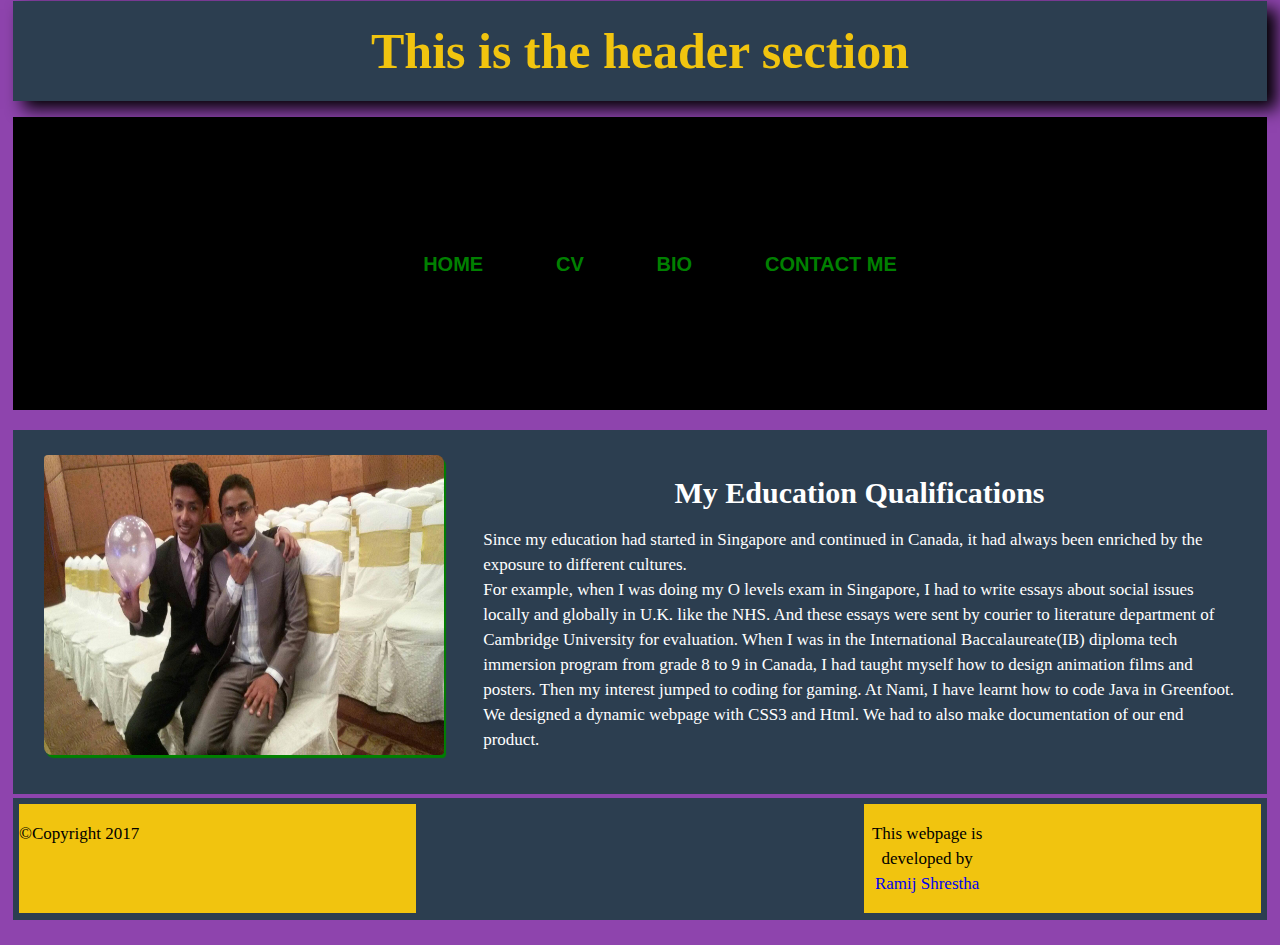
<file: bio.html>
<!DOCTYPE html>
<html>
<head>
<meta charset="UTF-8">
  <link rel="stylesheet" type="text/css" a href="css/index.css">
  <title>Index HTML</title>
</head>
<body>

<header>
  <h1>This is the header section</h1>
</header>

<div class="menubar">
  <ul class="lis">
   <li><a href="index.html">HOME</a></li>
    <li><a href="cv.html">CV</a></li>
    <li><a href="bio.html">BIO</a></li>
    <li><a href="contact.html">CONTACT ME</a></li>
  </ul>
</div>

<section>
  <div class="article">
    <h3>My Education Qualifications</h3>
      <p>Since my education had started in Singapore and continued in Canada, 
      it had always been enriched by the exposure to different cultures. <br>
      For example, when I was doing my O levels exam in Singapore, I had to write
       essays about social issues locally and globally in U.K. like the NHS.
        And these essays were sent by courier to literature department of 
        Cambridge University for evaluation. When I was in the International 
        Baccalaureate(IB) diploma tech immersion program from grade 8 to 9 in Canada,
         I had taught myself how to design animation films and posters. Then my 
         interest jumped to coding for gaming. At Nami, I have learnt how to code Java in 
        Greenfoot. We designed a dynamic webpage with CSS3 and Html. We had to also make documentation
        of our end product.<br>
              </p>
  </div>

  <div class="article1">
  
   <img src="image/ramij1.jpg">
  </div>



</section>

<footer>
  <div class="copy"><p>&copy;Copyright 2017 </p></div>
  <div class="develop"><p>This webpage is developed by <a href
    ="#">Ramij Shrestha</a></p>
  </div>
</footer>

</body>
</html>
</file>
<file: css/index.css>
body{
  margin: 2% 1%; padding: 0; /*font-size: 15px;*/ font-family: Cordia New;
  background-color:#8e44ad;
}

header
{
  background-color: #2c3e50;
  /*margin-bottom: 0.3%;*/
  font-size: 25px;
  margin-top: -2%;
  margin-bottom: -2%;
  box-shadow: 10px 8px 16px 0px;
  height: 100px;
  display: flex;
  justify-content: center;
}
header h1{
  padding: 0.3% 0; /*padding for botom and top and null for left and right*/
  text-align:center;
  color: #f1c40f;
  /*position: absolute;
  left: 50%*/
  
  margin: auto;
}
 .myanimation{ animation: my-animation 5s linear 1;
  /* ^ set the animation-name, animation-duration, animation-timing-function and animation-iteration-count */
}
@keyframes my-animation {
  0% { /* start of the animation */
    transform: scale(1);
  }
  50% { /* halfway through the animation */
    transform: scale(1.5);
  }
  100% { /* end of the animation */
    transform: scale(1);
  }
}


.menubar
{

  background-color: black;/*margin: -1.5%*/;margin-top: 42px;
}
.menubar ul{

  display: flex;
  flex-direction: row;
  justify-content: center;
  font-size: 20px;
  flex-grow:3;
}
.menubar ul li{
  list-style: none;
  padding: 10% 2%; margin: 0 1%;
  flex-flow: wrap;
  line-height: 50px;
  transition:transform 1s;
  opacity: 1;
}
.menubar ul li:hover{
  /*background-color: red;*/
  transform: scale(1.3,1.2);
  opacity: 0.5;

}
.menubar ul li a{
  text-align: center;
  text-decoration: none;
  color: green;
  padding-top: 30px;
  font-family: Arial;
  font-size: 20px;
   font-weight: bold;



}
.menubar ul li a:hover
{
  color: blue;
}
section
{

    background-color: #2c3e50;
    display: flex;
    flex-direction: row-reverse;
    /*justify-content: space-around;*/
    padding: 1% 0;
    margin-bottom: 0.3%;
    justify-content: space-around;
}
.article
{
  width: 60%;
  background-color: #2c3e50;
  padding: 1%;
  flex:0 1 auto;
  color: white;
}
.articlex
{
  width: 31%;
  background-color: #2c3e50;
  padding: 1%;
  flex:0 1 auto;
  color: white;
}
.articlex p
{
  line-height:30px;
}

h3
{
  text-align: center;
  line-height: 75px;
  font-size: 30px;
  margin: 0 0 -20px 0;
}
.article p{
  font-family: 'Open Sans';
  font-size: 17px;
}
 table
{
 border-spacing: 5px;
 width: 100%;
}
th {
    text-align: left;
}

table, th, td {
    border: 1px solid black;
    border-collapse: collapse;
}
tr:nth-child(even) {
    background-color: #dddddd;
    color: black;
}
.article1
{
  width: 30%;
  padding: 1%;
  flex:0 0 auto;
  color: white;
}
.article1 img{
  box-shadow:2px 3px 1px green;
  transition:transform 5s;
   height: 300px;
  width:400px;
  border-radius: 4px 8px;
}
.article1 img:hover{
  transform: rotate(360deg);
  background-color: grey;
}
.article a{
  color: yellow;
  transition: color 2s;
/*  transition: text-decoration 2s;*/
  font-weight: bold;
}
.article a:hover{
  text-decoration: underline;
  color: red;
  font-weight: 900;
}
a{
  text-decoration: none;
}
p{
  font-family: 'Open Sans';
  font-size: 17px;
  line-height: 25px;
}
.lisv{
  font-size: 24px;
  font-weight: bold;/*
  list-style-image: url("https://mdn.mozillademos.org/files/11981/starsolid.gif")*/
}
.list{
font-size: 24px;
list-style-type: square; 
line-height: 25px;
}
footer
{
  background-color: #2c3e50;
  display: flex;
  flex-direction: row;
  justify-content: space-between;
  /*justify-content: flex-start;*/
  padding: .5%;
}
footer img{
  height: 50px;
  width: 60px;
  
  text-align: center;
  padding: 5%;
  transition:transform 2s;
}
footer img:hover{
  /*background-color: red;*/
  transform: scale(1.3,1.2);
  

}
.copy
{
  width: 32%;
  background-color: #f1c40f;
  font-family: 'sans-serif';

}
.copy.fa { /*background: url(font-awesome.min.css) 
  left top no-repeat;*/
  font-size:24px }

.develop
{
  width: 32%;
  background-color: #f1c40f;
  /*text-align: right;
  margin-left:30px;
  color:red;*/
  text-align: center;
  /*padding: 20px 0 0 20px;*/
  display: flex;
  flex-direction: row;
}
.develop img .fa{
   height: 10%;
  width:10%;
}
.develop p
{
  width: 32%;
  background-color:#f1c40f;
  text-align: center;
}
form{
    font-size: 24px;
    font-family: 'Open Sans';
  }
  input,textarea{
    padding: 0.6% 1%;font-size: 22px;
  }
  input[type=text]{
    width: 150px;
    height: 24px;
    line-height: 50px;
  }
  select{
    width: 20%; padding: 0.6%; box-shadow: 4px 4px 10px red;
  }
  label{
    line-height: 50px;
  }a
  form{
    font-size: 24px;
    font-family: 'Open Sans';
  }
  input,textarea{
    padding: 0.6% 1%;font-size: 22px;
  }
  input[type=text]{
    width: 150px;
    height: 24px;
    line-height: 50px;
  }
  select{
    width: 20%; padding: 0.6%; box-shadow: 4px 4px 10px red;
  }
  label{
    line-height: 50px;
  }
@media all and (max-width:600px){
  .menubar ul{
    flex-flow: column nowrap;
  }
  section{
    flex-flow: column nowrap;
  }
  .article{
    width: 96%; padding: 2%; margin-bottom: 2%;
  }
  footer{
    flex-flow: column nowrap;
  }
  .copy, .develop{
    width: 96%; padding: 2%; margin-bottom: 2%; text-align: left;
  }
}
</file>
